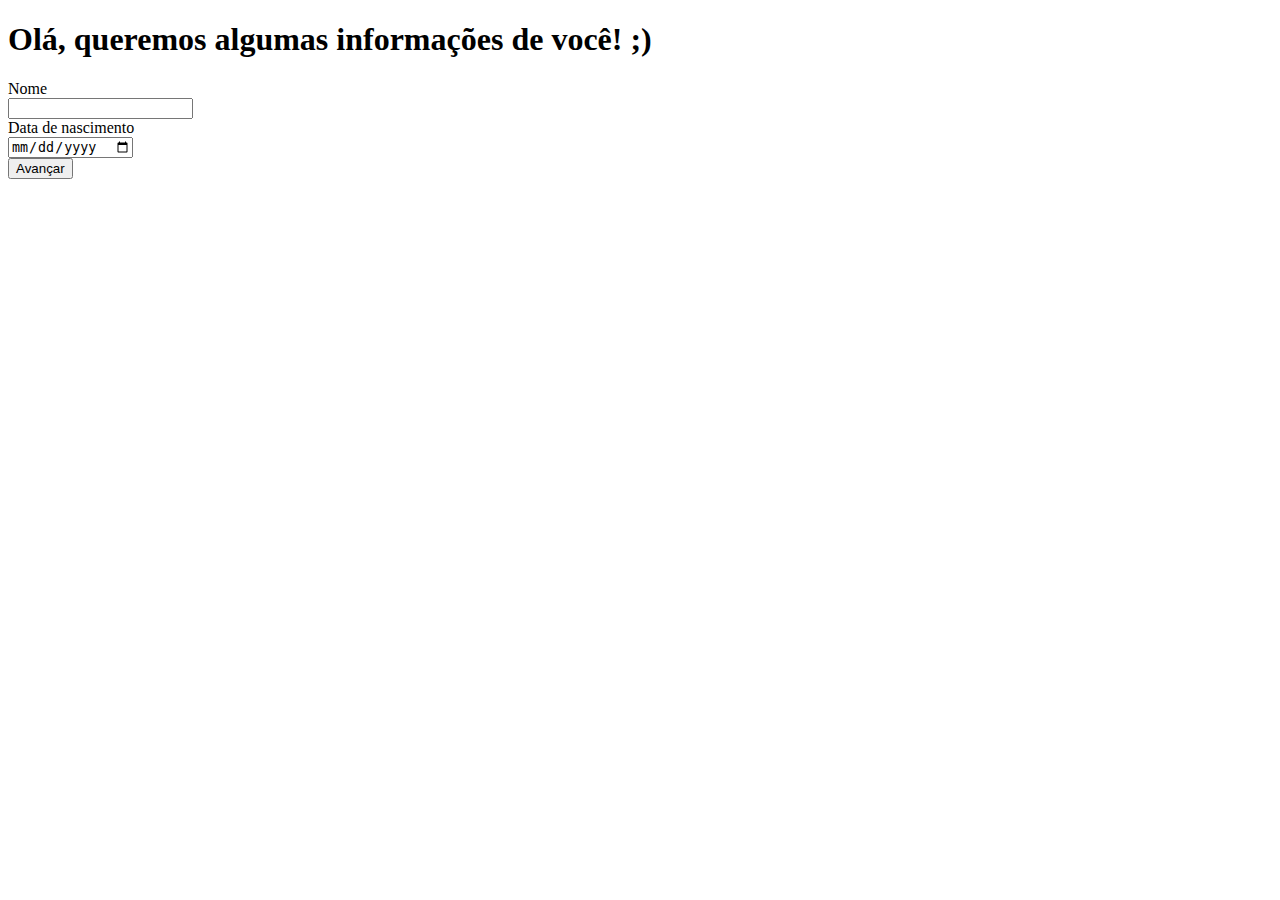
<file: exercicio01/index.html>
<!DOCTYPE html>

<html>
  <head>
    <title>Exercicio 01</title>
  </head>
  
  <body>
      <section class="box-form">
        <h1>Olá, queremos algumas informações de você! ;)</h1>
        <form action="" method="POST">
          <div class="item">
            <div>Nome</div>
            <div>
              <input 
                type="text" 
                name="username" 
              >
            </div>
          </div>

          <div class="item">
            <div>Data de nascimento</div>
            <div>
              <input 
                type="date" 
                name="birthDate" 
              >
            </div>
          </div>

          <button type="submit">Avançar</button>
        </form>
      </section>
  </body>
</html>
</file>
